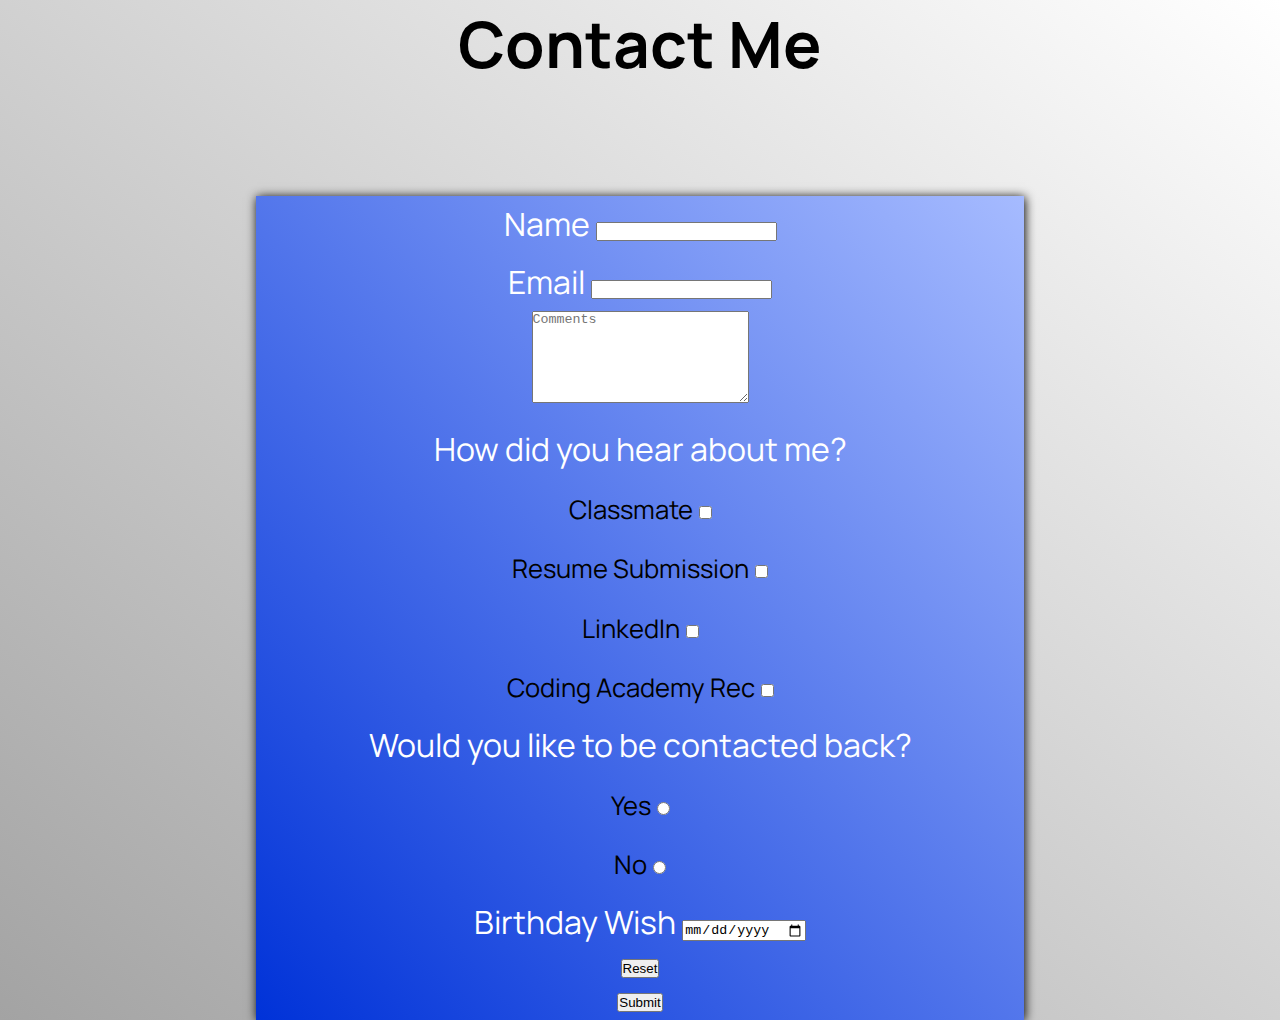
<file: myPortfolio/contact.html>
<!DOCTYPE html>
<html lang="en">
<head>
    <meta charset="UTF-8">
    <meta name="viewport" content="width=device-width, initial-scale=1.0">
    <link rel="preconnect" href="https://fonts.googleapis.com">
    <link rel="preconnect" href="https://fonts.gstatic.com" crossorigin>
    <link href="https://fonts.googleapis.com/css2?family=Manrope:wght@300&display=swap" rel="stylesheet">
    <link rel="stylesheet" href="./contact-styles.css">
    <title>Contact Me</title>
</head>
<body>

    <header>
        <h1>Contact Me</h1>
    </header>
    
    <main id="container">
        <form action="results.html" method="GET" enctype="multipart/form-data">

            <div>
                <label for="name">Name</label>
                <input type="text" name="name" id="name" >
            </div>

            <div>
                <label for="email">Email</label>
                <input type="email" name="email" id="email" >
            </div>

            <div>
                <textarea id="comments" name="comments" placeholder="Comments" minlength="20" maxlength="500" cols="25" rows="6"></textarea>
            </div>
            
            <p>How did you hear about me?</p>
            <div class="checkbox">
                <label for="classmate">Classmate</label>
                <input type="checkbox" name="classmate" id="classmate">
            </div>

            <div class="checkbox">
                <label for="resume">Resume Submission</label>
                <input type="checkbox" name="resume" id="resume">
            </div>

            <div class="checkbox">
                <label for="linkedin">LinkedIn</label>
                <input type="checkbox" name="linkedin" id="linkedin">
            </div>

            <div class="checkbox">
                <label for="coding">Coding Academy Rec</label>
                <input type="checkbox" name="coding" id="coding">
            </div>

            <p>Would you like to be contacted back?</p>
            <div class="radio">
                <label for="yes">Yes</label>
                <input type="radio" name="contact" id="yes" value="yes">
            </div>

            <div class="radio">
                <label for="no">No</label>
                <input type="radio" name="contact" id="no" value="no">
            </div>

            <div>
            <label for="date">Birthday Wish</label>
            <input type="date" name="date" id="date" min="2019-06-10">
            </div>
        
            <button type="reset">Reset</button>
            
            <button type="submit">Submit</button>
        </form>
    </main>
  <script src="scripts.js"></script>

</body>
</html>
</file>
<file: myPortfolio/contact-styles.css>
* {
    padding: 0;
    margin: 0;
    box-sizing: border-box;
}

body {
    font-family: 'Manrope', sans-serif;
    background-image: linear-gradient(to bottom left, rgb(255, 255, 255), rgb(163, 163, 163));
    display: flex;
    justify-content: center;
    align-items: center;
    flex-direction: column;
    min-height: 100vh;
}

h1 {
    font-size: 4em;
    margin-bottom: 30%;
}

#container {
    width: 100%;
    max-width: 60vw;
    min-height: 70vh;
    background-image: linear-gradient(to bottom left, rgb(166, 187, 255), rgb(0, 50, 216));
    box-shadow: 1px 1px 10px black;
}

form {
    width: 100%;
    min-height: 70vh;
    font-size: 2em;
    color: white;
    line-height: 180%;
}

.checkbox > label, .radio > label {
    font-size: 0.8em;
    color: rgb(0, 0, 0);
}

button {
    margin: 1%;
}

@media(min-width: 511px) {
    form {
        max-width: 60vw;
        display: flex;
        justify-content: center;
        flex-direction: column;
        align-items: center;
    } 
}

@media(max-width: 510px) {
    form {
        max-width: 55vw;
    } 
}
</file>
